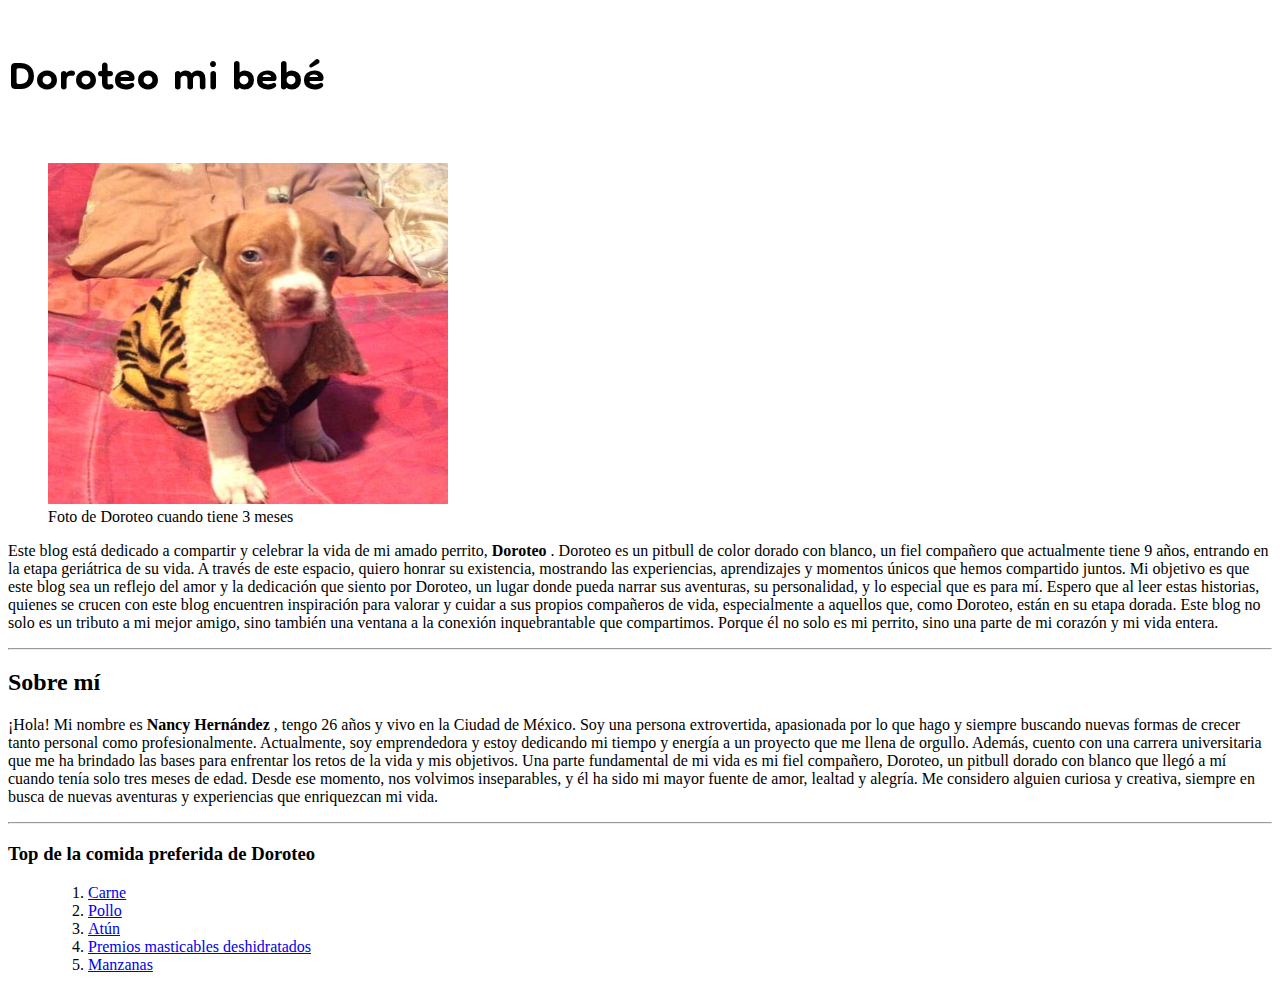
<file: index.html>
<!DOCTYPE html>
<html lang="es">

<head>
    <meta charset="UTF-8">
    <meta name="viewport" content="width=device-width, initial-scale=1.0">
    <title>Doroteo</title>
    <link rel="stylesheet" href="blog.css">
    <link rel="preconnect" href="https://fonts.googleapis.com">
    <link rel="preconnect" href="https://fonts.gstatic.com" crossorigin>
    <link href="https://fonts.googleapis.com/css2?family=Dongle&display=swap" rel="stylesheet">
</head>

<body>
    <main> <!-- Envuelve los bloques de código que especifican el contenido principal de la página o documento. -->
        <h1>Doroteo mi bebé</h1>
        <figure> <!-- Representa contenido independiente al que se hace referencia en el texto principal -->
            <img src="imagenes/doroteo.jpg" alt="doroteo con 3 meses" width="400" height="341">
            <figcaption>
                <!-- Le dice al navegador, o a alguna tecnología de apoyo, que el texto que contiene describe la imagen que está contenida en el elemento -->
                Foto de Doroteo cuando tiene 3 meses
            </figcaption>
        </figure>
        <p>Este blog está dedicado a compartir y celebrar la vida de mi amado perrito, <strong>Doroteo</strong> .
            Doroteo es un pitbull de color dorado con blanco, un fiel compañero que actualmente tiene 9 años, entrando
            en la etapa geriátrica de su vida. A través de este espacio, quiero honrar su existencia, mostrando las
            experiencias, aprendizajes y momentos únicos que hemos compartido juntos.
            Mi objetivo es que este blog sea un reflejo del amor y la dedicación que siento por Doroteo, un lugar donde
            pueda narrar sus aventuras, su personalidad, y lo especial que es para mí. Espero que al leer estas
            historias, quienes se crucen con este blog encuentren inspiración para valorar y cuidar a sus propios
            compañeros de vida, especialmente a aquellos que, como Doroteo, están en su etapa dorada.
            Este blog no solo es un tributo a mi mejor amigo, sino también una ventana a la conexión inquebrantable que
            compartimos. Porque él no solo es mi perrito, sino una parte de mi corazón y mi vida entera.
        </p>
        <hr />
        <article> <!-- Para separar el contenido. -->
            <h2>Sobre mí</h2>
            <p>¡Hola! Mi nombre es <strong>Nancy Hernández</strong> , tengo 26 años y vivo en la Ciudad de México. Soy
                una
                persona extrovertida, apasionada por lo que hago y siempre buscando nuevas formas de crecer tanto
                personal como
                profesionalmente.
                Actualmente, soy emprendedora y estoy dedicando mi tiempo y energía a un proyecto que me llena de
                orgullo.
                Además, cuento con una carrera universitaria que me ha brindado las bases para enfrentar los retos de la
                vida y
                mis objetivos.
                Una parte fundamental de mi vida es mi fiel compañero, Doroteo, un pitbull dorado con blanco que llegó a
                mí
                cuando tenía solo tres meses de edad. Desde ese momento, nos volvimos inseparables, y él ha sido mi
                mayor fuente
                de amor, lealtad y alegría.
                Me considero alguien curiosa y creativa, siempre en busca de nuevas aventuras y experiencias que
                enriquezcan mi
                vida.</p>
        </article>
        <hr />
        <article>
            <h3>Top de la comida preferida de Doroteo</h3>
            <ul>
                <ol>
                    <li><a href="https://www.zaunk.com/blog/alimentacion/carnes-mas-adecuadas-para-la-dieta-de-tu-perro/"
                            target="_blank" rel="noopener noreferrer">
                            Carne
                        </a></li>

                    <li><a href="https://panchoskitchen.com/blogs/perros/pollo-uno-de-los-alimentos-mas-recomendados-para-perros?srsltid=AfmBOoqcGSHhtiLTEJavlNEKNIKlBrA8jg9dDDpCZGMUmw1XL_V1ZPO1"
                            target="_blank" rel="noopener noreferrer">
                            Pollo
                        </a></li>

                    <li><a href="https://www.purina.com/es/articulos/perro/alimentacion/los-perros-pueden-comer/atun"
                            target="_blank" rel="noopener noreferrer">
                            Atún
                        </a></li>

                    <li><a href="https://www.instagram.com/taan_mexico/" target="_blank" rel="noopener noreferrer">
                            Premios masticables deshidratados
                        </a></li>

                    <li><a href="https://www.rover.com/es/blog/pueden-los-perros-comer-manzana/" target="_blank"
                            rel="noopener noreferrer">
                            Manzanas
                        </a></li>
                </ol>
            </ul>
        </article>
    </main>
</body>

</html>
</file>
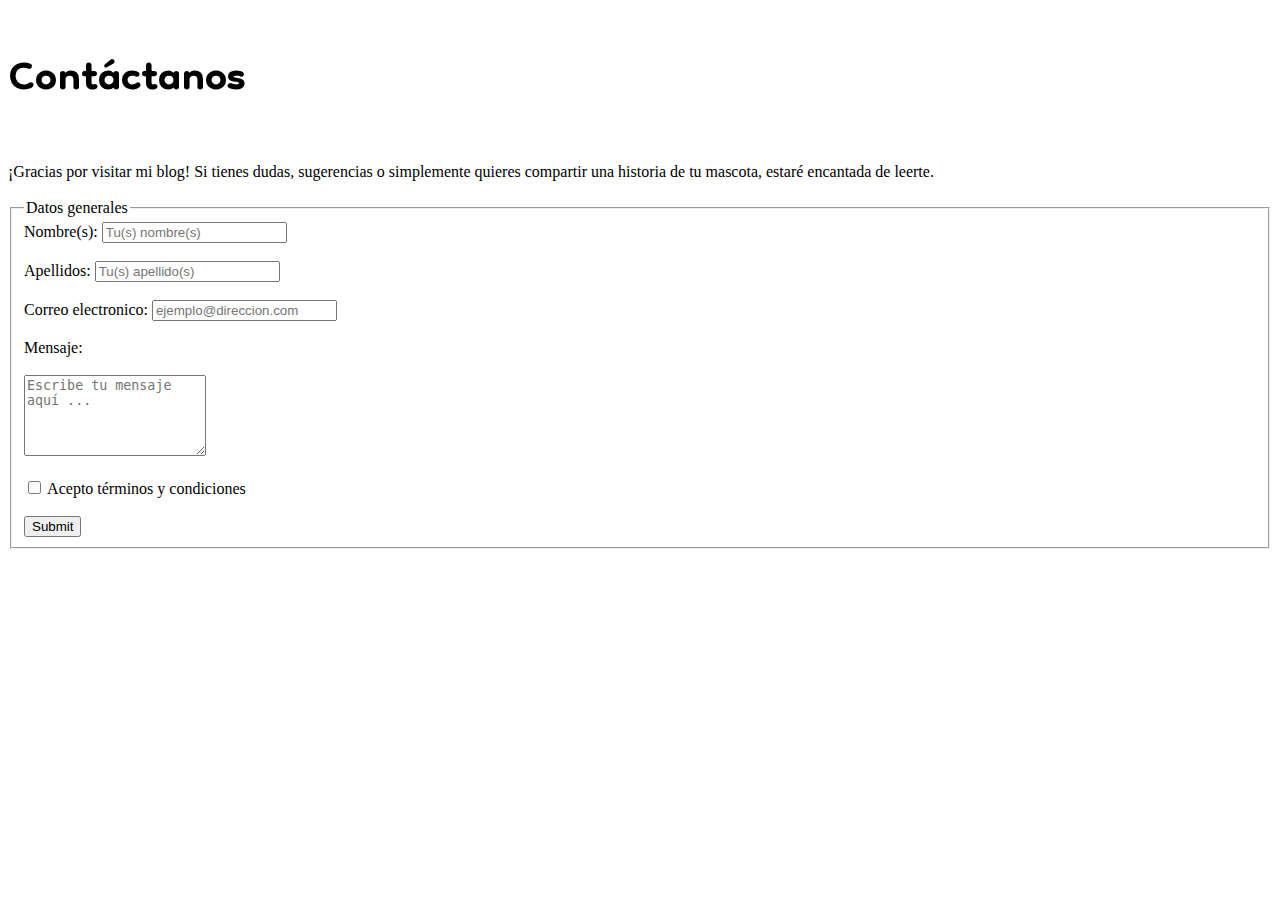
<file: contacto.html>
<!DOCTYPE html>
<html lang="es">
<head>
    <meta charset="UTF-8">
    <meta name="viewport" content="width=device-width, initial-scale=1.0">
    <title>Contacto</title>
    <link rel="stylesheet" href="blog.css">
    <link rel="preconnect" href="https://fonts.googleapis.com">
    <link rel="preconnect" href="https://fonts.gstatic.com" crossorigin>
    <link href="https://fonts.googleapis.com/css2?family=Dongle&display=swap" rel="stylesheet">
</head>
<body>
    <header> 
        <h1>Contáctanos</h1>
    </header>
    <main>
        <section>
            <span>¡Gracias por visitar mi blog! Si tienes dudas, sugerencias o simplemente quieres compartir una historia de tu mascota, estaré encantada de leerte.</span><br><br>
        </section>
        <section>
            <form action="">
                <fieldset>
                    <legend>Datos generales</legend>
                    Nombre(s): <input type="text" placeholder="Tu(s) nombre(s)" required ><br><br>
                    Apellidos: <input type="text" placeholder="Tu(s) apellido(s)"><br><br>
                    Correo electronico: <input type="email" name="" id="" placeholder="ejemplo@direccion.com"><br><br>
                    Mensaje:<br><br></Mensaje:br><textarea name="" id="" rows="5" placeholder="Escribe tu mensaje aquí ..." required></textarea> <br><br> <!-- Crea el cuadro de texto para que los usuarios escriban su mensaje -->
                    <input type="checkbox" required> Acepto términos y condiciones <br><br>
                    <input type="submit">
                </fieldset>
            </form>
        </section>
    </main>
    
</body>
</html>
</file>
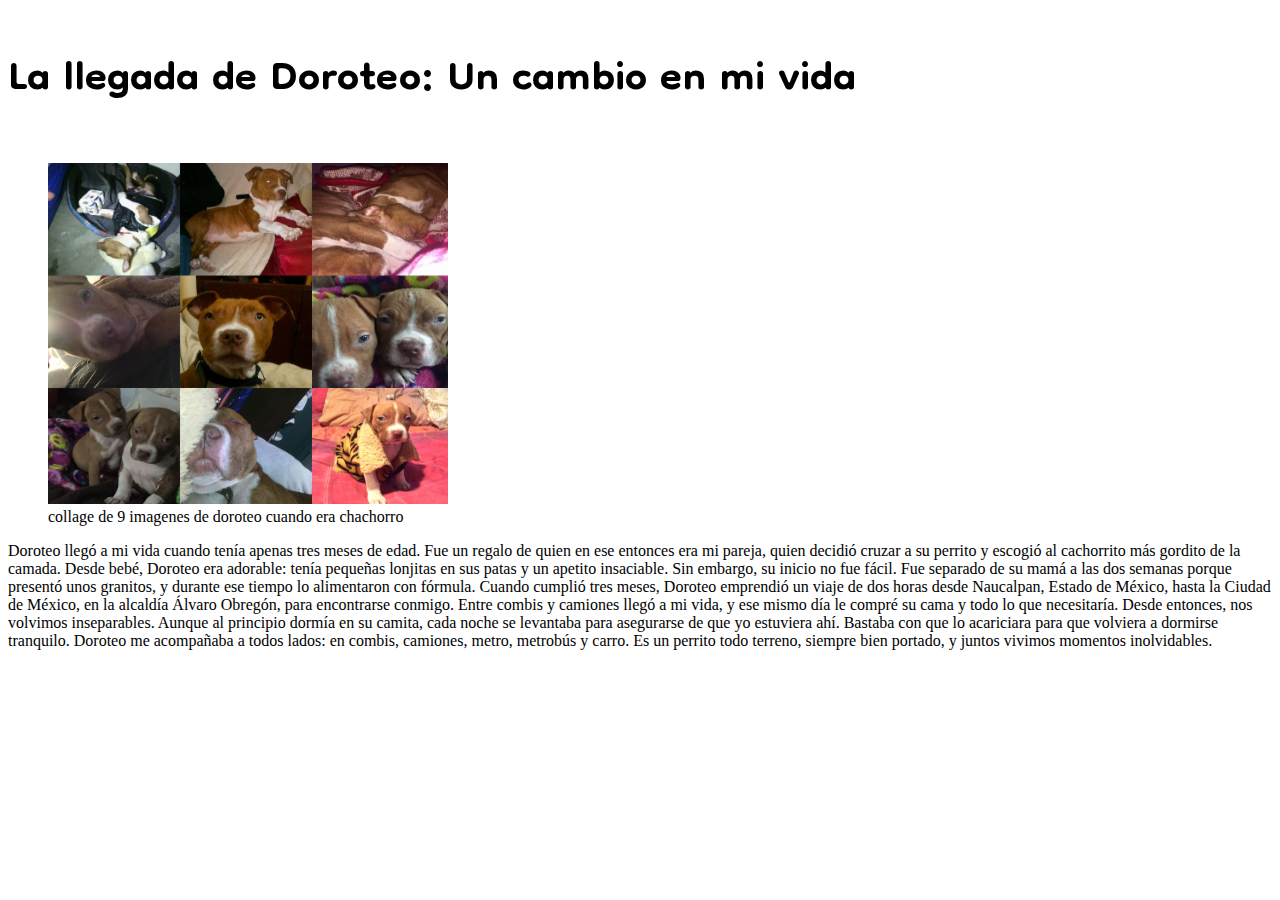
<file: llegadaDoroteo.html>
<!DOCTYPE html>
<html lang="es">

<head>
    <meta charset="UTF-8">
    <meta name="viewport" content="width=device-width, initial-scale=1.0">
    <title>Un cambio en mi vida </title>
    <link rel="stylesheet" href="blog.css">
    <link rel="preconnect" href="https://fonts.googleapis.com">
    <link rel="preconnect" href="https://fonts.gstatic.com" crossorigin>
    <link href="https://fonts.googleapis.com/css2?family=Dongle&display=swap" rel="stylesheet">
</head>

<body>
    <main>
        <h1>La llegada de Doroteo: Un cambio en mi vida</h1>
        <figure> <!-- Representa contenido independiente al que se hace referencia en el texto principal -->
            <img src="imagenes/collageBebe.jpg" alt="doroteo cuando era chachorro en diferentes momentos" width="400"
                height="341">
            <figcaption>
                <!-- Le dice al navegador, o a alguna tecnología de apoyo, que el texto que contiene describe la imagen que está contenida en el elemento -->
                collage de 9 imagenes de doroteo cuando era chachorro
            </figcaption>
        </figure>

        <p>Doroteo llegó a mi vida cuando tenía apenas tres meses de edad. Fue un regalo de quien en ese entonces era mi
            pareja, quien decidió cruzar a su perrito y escogió al cachorrito más gordito de la camada. Desde bebé,
            Doroteo era adorable: tenía pequeñas lonjitas en sus patas y un apetito insaciable. Sin embargo, su inicio
            no fue fácil. Fue separado de su mamá a las dos semanas porque presentó unos granitos, y durante ese tiempo
            lo alimentaron con fórmula.
            Cuando cumplió tres meses, Doroteo emprendió un viaje de dos horas desde Naucalpan, Estado de México, hasta
            la Ciudad de México, en la alcaldía Álvaro Obregón, para encontrarse conmigo. Entre combis y camiones llegó
            a mi vida, y ese mismo día le compré su cama y todo lo que necesitaría. Desde entonces, nos volvimos
            inseparables.
            Aunque al principio dormía en su camita, cada noche se levantaba para asegurarse de que yo estuviera ahí.
            Bastaba con que lo acariciara para que volviera a dormirse tranquilo. Doroteo me acompañaba a todos lados:
            en combis, camiones, metro, metrobús y carro. Es un perrito todo terreno, siempre bien portado, y juntos
            vivimos momentos inolvidables.
        </p>
    </main>
</body>

</html>
</file>
<file: blog.css>
.dongle-regular {
    font-family: "Dongle", serif;
    font-weight: 400;
    font-style: normal;
}

h1 {
    font-family: "Dongle", serif;
    font-size: clamp(32px, 5vw, 64px); /* Permite adaptar el tamaño de la fuente de un sitio web a diferentes tamaños de pantalla */
    font-weight: 700; /* Define el grosor o peso de la letra */
    line-height: 1.2; /* Espaciado entre líneas */
    /* text-align: center;  establece la alineación horizontal de un bloque de texto */
}
</file>
